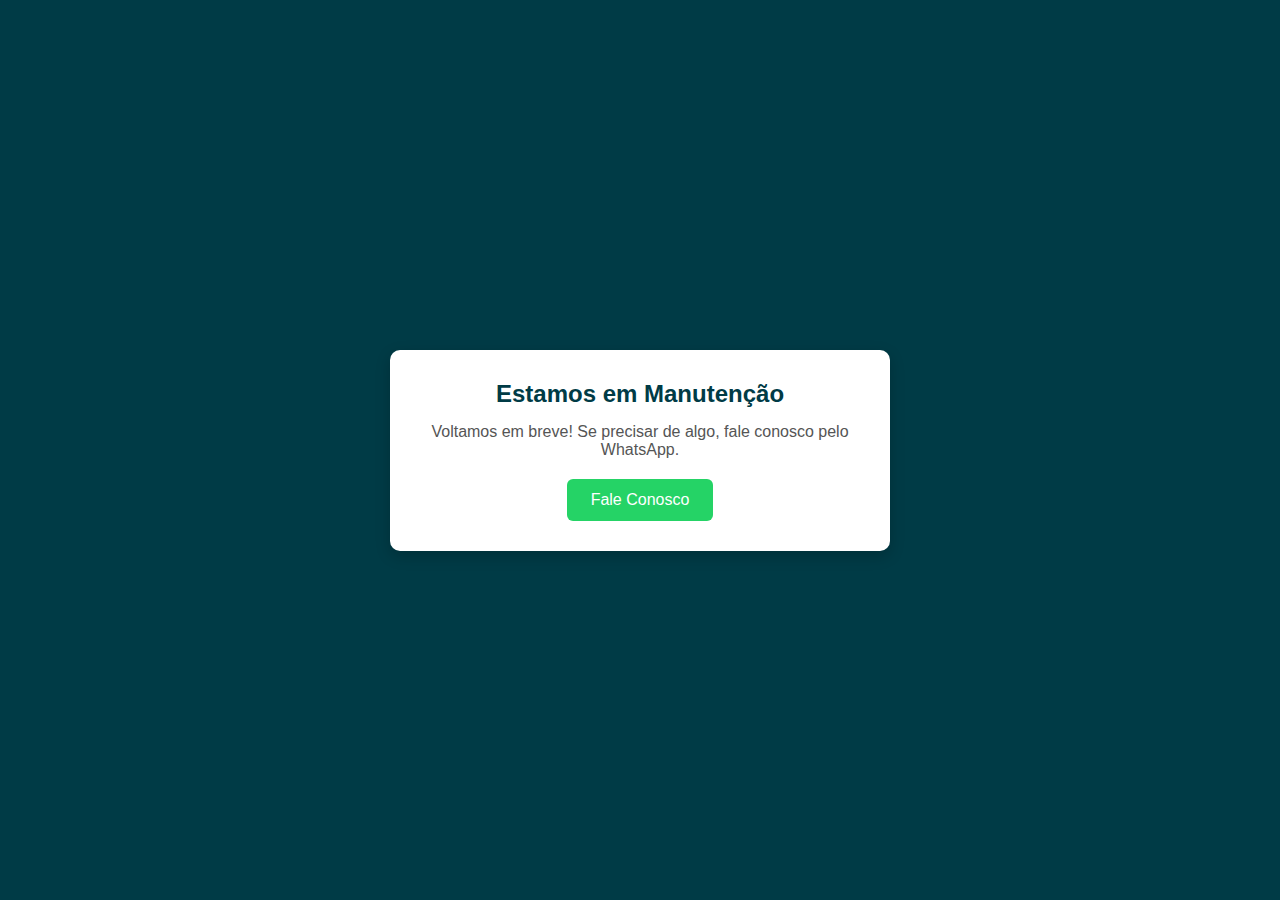
<file: index.html>
<!DOCTYPE html>
<html lang="pt-BR">
<head>
    <meta charset="UTF-8">
    <meta name="viewport" content="width=device-width, initial-scale=1.0">
    <title>Estamos em Manutenção!</title>
    <style>
        * {
            box-sizing: border-box;
            margin: 0;
            padding: 0;
        }

        body {
            display: flex;
            justify-content: center;
            align-items: center;
            min-height: 100vh;
            background-color: #003b46; /* Azul petróleo */
            font-family: 'Segoe UI', Tahoma, Geneva, Verdana, sans-serif;
            padding: 20px;
        }

        .container {
            max-width: 500px;
            width: 100%;
            background: white;
            padding: 30px 20px;
            border-radius: 10px;
            text-align: center;
            box-shadow: 0 5px 15px rgba(0, 0, 0, 0.2);
        }

        h1 {
            font-size: 24px;
            color: #003b46;
            margin-bottom: 15px;
        }

        p {
            font-size: 16px;
            color: #555;
            margin-bottom: 20px;
        }

        .btn-whatsapp {
            display: inline-block;
            background-color: #25d366;
            color: white;
            padding: 12px 24px;
            font-size: 16px;
            text-decoration: none;
            border-radius: 6px;
            transition: background-color 0.3s ease;
        }

        .btn-whatsapp:hover {
            background-color: #1ebe57;
        }
    </style>
</head>
<body>
    <div class="container">
        <h1>Estamos em Manutenção</h1>
        <p>Voltamos em breve! Se precisar de algo, fale conosco pelo WhatsApp.</p>
        <a class="btn-whatsapp" href="https://wa.me/5585985432243" target="_blank">Fale Conosco</a>
    </div>
</body>
</html>
</file>
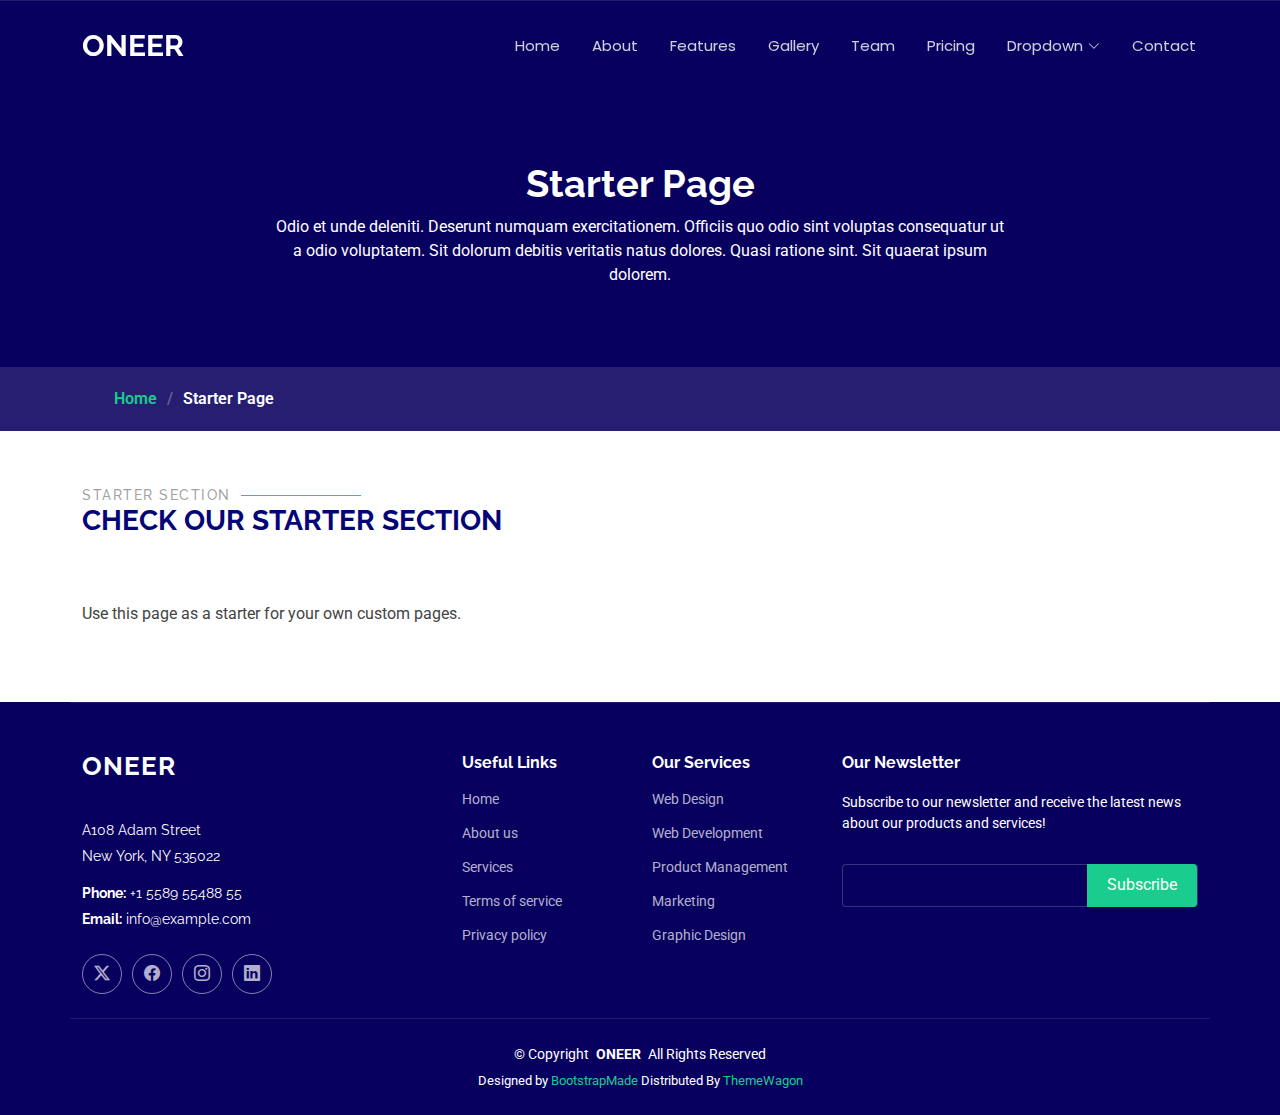
<file: starter-page.html>
<!DOCTYPE html>
<html lang="en">

<head>
  <meta charset="utf-8">
  <meta content="width=device-width, initial-scale=1.0" name="viewport">
  <title>Starter Page - ONEER Bootstrap Template</title>
  <meta name="description" content="">
  <meta name="keywords" content="">

  <!-- Favicons -->
  <link href="assets/img/favicon.png" rel="icon">
  <link href="assets/img/apple-touch-icon.png" rel="apple-touch-icon">

  <!-- Fonts -->
  <link href="https://fonts.googleapis.com" rel="preconnect">
  <link href="https://fonts.gstatic.com" rel="preconnect" crossorigin>
  <link href="https://fonts.googleapis.com/css2?family=Roboto:ital,wght@0,100;0,300;0,400;0,500;0,700;0,900;1,100;1,300;1,400;1,500;1,700;1,900&family=Poppins:ital,wght@0,100;0,200;0,300;0,400;0,500;0,600;0,700;0,800;0,900;1,100;1,200;1,300;1,400;1,500;1,600;1,700;1,800;1,900&family=Raleway:ital,wght@0,100;0,200;0,300;0,400;0,500;0,600;0,700;0,800;0,900;1,100;1,200;1,300;1,400;1,500;1,600;1,700;1,800;1,900&display=swap" rel="stylesheet">

  <!-- Vendor CSS Files -->
  <link href="assets/vendor/bootstrap/css/bootstrap.min.css" rel="stylesheet">
  <link href="assets/vendor/bootstrap-icons/bootstrap-icons.css" rel="stylesheet">
  <link href="assets/vendor/aos/aos.css" rel="stylesheet">
  <link href="assets/vendor/glightbox/css/glightbox.min.css" rel="stylesheet">
  <link href="assets/vendor/swiper/swiper-bundle.min.css" rel="stylesheet">

  <!-- Main CSS File -->
  <link href="assets/css/main.css" rel="stylesheet">

  <!-- =======================================================
  * Template Name: ONEER
  * Template URL: https://bootstrapmade.com/ONEER-free-bootstrap-landing-page-template/
  * Updated: Aug 07 2024 with Bootstrap v5.3.3
  * Author: BootstrapMade.com
  * License: https://bootstrapmade.com/license/
  ======================================================== -->
</head>

<body class="starter-page-page">

  <header id="header" class="header d-flex align-items-center fixed-top">
    <div class="container-fluid container-xl position-relative d-flex align-items-center justify-content-between">

      <a href="index.html" class="logo d-flex align-items-center">
        <!-- Uncomment the line below if you also wish to use an image logo -->
        <!-- <img src="assets/img/logo.png" alt=""> -->
        <h1 class="sitename">ONEER</h1>
      </a>

      <nav id="navmenu" class="navmenu">
        <ul>
          <li><a href="#hero">Home</a></li>
          <li><a href="#about">About</a></li>
          <li><a href="#features">Features</a></li>
          <li><a href="#gallery">Gallery</a></li>
          <li><a href="#team">Team</a></li>
          <li><a href="#pricing">Pricing</a></li>
          <li class="dropdown"><a href="#"><span>Dropdown</span> <i class="bi bi-chevron-down toggle-dropdown"></i></a>
            <ul>
              <li><a href="#">Dropdown 1</a></li>
              <li class="dropdown"><a href="#"><span>Deep Dropdown</span> <i class="bi bi-chevron-down toggle-dropdown"></i></a>
                <ul>
                  <li><a href="#">Deep Dropdown 1</a></li>
                  <li><a href="#">Deep Dropdown 2</a></li>
                  <li><a href="#">Deep Dropdown 3</a></li>
                  <li><a href="#">Deep Dropdown 4</a></li>
                  <li><a href="#">Deep Dropdown 5</a></li>
                </ul>
              </li>
              <li><a href="#">Dropdown 2</a></li>
              <li><a href="#">Dropdown 3</a></li>
              <li><a href="#">Dropdown 4</a></li>
            </ul>
          </li>
          <li><a href="#contact">Contact</a></li>
        </ul>
        <i class="mobile-nav-toggle d-xl-none bi bi-list"></i>
      </nav>

    </div>
  </header>

  <main class="main">

    <!-- Page Title -->
    <div class="page-title dark-background" data-aos="fade">
      <div class="heading">
        <div class="container">
          <div class="row d-flex justify-content-center text-center">
            <div class="col-lg-8">
              <h1>Starter Page</h1>
              <p class="mb-0">Odio et unde deleniti. Deserunt numquam exercitationem. Officiis quo odio sint voluptas consequatur ut a odio voluptatem. Sit dolorum debitis veritatis natus dolores. Quasi ratione sint. Sit quaerat ipsum dolorem.</p>
            </div>
          </div>
        </div>
      </div>
      <nav class="breadcrumbs">
        <div class="container">
          <ol>
            <li><a href="index.html">Home</a></li>
            <li class="current">Starter Page</li>
          </ol>
        </div>
      </nav>
    </div><!-- End Page Title -->

    <!-- Starter Section Section -->
    <section id="starter-section" class="starter-section section">

      <!-- Section Title -->
      <div class="container section-title" data-aos="fade-up">
        <h2>Starter Section</h2>
        <div><span>Check Our</span> <span class="description-title">Starter Section</span></div>
      </div><!-- End Section Title -->

      <div class="container" data-aos="fade-up">
        <p>Use this page as a starter for your own custom pages.</p>
      </div>

    </section><!-- /Starter Section Section -->

  </main>

  <footer id="footer" class="footer dark-background">

    <div class="container footer-top">
      <div class="row gy-4">
        <div class="col-lg-4 col-md-6 footer-about">
          <a href="index.html" class="logo d-flex align-items-center">
            <span class="sitename">ONEER</span>
          </a>
          <div class="footer-contact pt-3">
            <p>A108 Adam Street</p>
            <p>New York, NY 535022</p>
            <p class="mt-3"><strong>Phone:</strong> <span>+1 5589 55488 55</span></p>
            <p><strong>Email:</strong> <span>info@example.com</span></p>
          </div>
          <div class="social-links d-flex mt-4">
            <a href=""><i class="bi bi-twitter-x"></i></a>
            <a href=""><i class="bi bi-facebook"></i></a>
            <a href=""><i class="bi bi-instagram"></i></a>
            <a href=""><i class="bi bi-linkedin"></i></a>
          </div>
        </div>

        <div class="col-lg-2 col-md-3 footer-links">
          <h4>Useful Links</h4>
          <ul>
            <li><a href="#">Home</a></li>
            <li><a href="#">About us</a></li>
            <li><a href="#">Services</a></li>
            <li><a href="#">Terms of service</a></li>
            <li><a href="#">Privacy policy</a></li>
          </ul>
        </div>

        <div class="col-lg-2 col-md-3 footer-links">
          <h4>Our Services</h4>
          <ul>
            <li><a href="#">Web Design</a></li>
            <li><a href="#">Web Development</a></li>
            <li><a href="#">Product Management</a></li>
            <li><a href="#">Marketing</a></li>
            <li><a href="#">Graphic Design</a></li>
          </ul>
        </div>

        <div class="col-lg-4 col-md-12 footer-newsletter">
          <h4>Our Newsletter</h4>
          <p>Subscribe to our newsletter and receive the latest news about our products and services!</p>
          <form action="forms/newsletter.php" method="post" class="php-email-form">
            <div class="newsletter-form"><input type="email" name="email"><input type="submit" value="Subscribe"></div>
            <div class="loading">Loading</div>
            <div class="error-message"></div>
            <div class="sent-message">Your subscription request has been sent. Thank you!</div>
          </form>
        </div>

      </div>
    </div>

    <div class="container copyright text-center mt-4">
      <p>© <span>Copyright</span> <strong class="px-1 sitename">ONEER</strong> <span>All Rights Reserved</span></p>
      <div class="credits">
        <!-- All the links in the footer should remain intact. -->
        <!-- You can delete the links only if you've purchased the pro version. -->
        <!-- Licensing information: https://bootstrapmade.com/license/ -->
        <!-- Purchase the pro version with working PHP/AJAX contact form: [buy-url] -->
        Designed by <a href="https://bootstrapmade.com/">BootstrapMade</a> Distributed By <a href="https://themewagon.com">ThemeWagon</a>
      </div>
    </div>

  </footer>

  <!-- Scroll Top -->
  <a href="#" id="scroll-top" class="scroll-top d-flex align-items-center justify-content-center"><i class="bi bi-arrow-up-short"></i></a>

  <!-- Preloader -->
  <div id="preloader"></div>

  <!-- Vendor JS Files -->
  <script src="assets/vendor/bootstrap/js/bootstrap.bundle.min.js"></script>
  <script src="assets/vendor/php-email-form/validate.js"></script>
  <script src="assets/vendor/aos/aos.js"></script>
  <script src="assets/vendor/glightbox/js/glightbox.min.js"></script>
  <script src="assets/vendor/purecounter/purecounter_vanilla.js"></script>
  <script src="assets/vendor/swiper/swiper-bundle.min.js"></script>

  <!-- Main JS File -->
  <script src="assets/js/main.js"></script>

</body>

</html>
</file>
<file: assets/css/main.css>
/**
* Template Name: ONEER
* Template URL: https://bootstrapmade.com/ONEER-free-bootstrap-landing-page-template/
* Updated: Aug 07 2024 with Bootstrap v5.3.3
* Author: BootstrapMade.com
* License: https://bootstrapmade.com/license/
*/

/*--------------------------------------------------------------
# Font & Color Variables
# Help: https://bootstrapmade.com/color-system/
--------------------------------------------------------------*/
/* Fonts */
:root {
  --default-font: "Roboto",  system-ui, -apple-system, "Segoe UI", Roboto, "Helvetica Neue", Arial, "Noto Sans", "Liberation Sans", sans-serif, "Apple Color Emoji", "Segoe UI Emoji", "Segoe UI Symbol", "Noto Color Emoji";
  --heading-font: "Raleway",  sans-serif;
  --nav-font: "Poppins",  sans-serif;
}

/* Global Colors - The following color variables are used throughout the website. Updating them here will change the color scheme of the entire website */
:root { 
  --background-color: #ffffff; /* Background color for the entire website, including individual sections */
  --default-color: #444444; /* Default color used for the majority of the text content across the entire website */
  --heading-color: #040677; /* Color for headings, subheadings and title throughout the website */
  --accent-color: #1acc8d; /* Accent color that represents your brand on the website. It's used for buttons, links, and other elements that need to stand out */
  --surface-color: #ffffff; /* The surface color is used as a background of boxed elements within sections, such as cards, icon boxes, or other elements that require a visual separation from the global background. */
  --contrast-color: #ffffff; /* Contrast color for text, ensuring readability against backgrounds of accent, heading, or default colors. */
}

/* Nav Menu Colors - The following color variables are used specifically for the navigation menu. They are separate from the global colors to allow for more customization options */
:root {
  --nav-color: #ffffff;  /* The default color of the main navmenu links */
  --nav-hover-color: #1acc8d; /* Applied to main navmenu links when they are hovered over or active */
  --nav-mobile-background-color: #ffffff; /* Used as the background color for mobile navigation menu */
  --nav-dropdown-background-color: #ffffff; /* Used as the background color for dropdown items that appear when hovering over primary navigation items */
  --nav-dropdown-color: #444444; /* Used for navigation links of the dropdown items in the navigation menu. */
  --nav-dropdown-hover-color: #1acc8d; /* Similar to --nav-hover-color, this color is applied to dropdown navigation links when they are hovered over. */
}

/* Color Presets - These classes override global colors when applied to any section or element, providing reuse of the sam color scheme. */

.light-background {
  --background-color: #f4f5fe;
  --surface-color: #ffffff;
}

.dark-background {
  --background-color: #08005e;
  --default-color: #ffffff;
  --heading-color: #ffffff;
  --surface-color: #0c0091;
  --contrast-color: #ffffff;
}

/* Smooth scroll */
:root {
  scroll-behavior: smooth;
}

/*--------------------------------------------------------------
# General Styling & Shared Classes
--------------------------------------------------------------*/
body {
  color: var(--default-color);
  background-color: var(--background-color);
  font-family: var(--default-font);
}

a {
  color: var(--accent-color);
  text-decoration: none;
  transition: 0.3s;
}

a:hover {
  color: color-mix(in srgb, var(--accent-color), transparent 25%);
  text-decoration: none;
}

h1,
h2,
h3,
h4,
h5,
h6 {
  color: var(--heading-color);
  font-family: var(--heading-font);
}

/* PHP Email Form Messages
------------------------------*/
.php-email-form .error-message {
  display: none;
  background: #df1529;
  color: #ffffff;
  text-align: left;
  padding: 15px;
  margin-bottom: 24px;
  font-weight: 600;
}

.php-email-form .sent-message {
  display: none;
  color: #ffffff;
  background: #059652;
  text-align: center;
  padding: 15px;
  margin-bottom: 24px;
  font-weight: 600;
}

.php-email-form .loading {
  display: none;
  background: var(--surface-color);
  text-align: center;
  padding: 15px;
  margin-bottom: 24px;
}

.php-email-form .loading:before {
  content: "";
  display: inline-block;
  border-radius: 50%;
  width: 24px;
  height: 24px;
  margin: 0 10px -6px 0;
  border: 3px solid var(--accent-color);
  border-top-color: var(--surface-color);
  animation: php-email-form-loading 1s linear infinite;
}

@keyframes php-email-form-loading {
  0% {
    transform: rotate(0deg);
  }

  100% {
    transform: rotate(360deg);
  }
}

/*--------------------------------------------------------------
# Global Header
--------------------------------------------------------------*/
.header {
  --background-color: rgba(255, 255, 255, 0);
  --default-color: #ffffff;
  --heading-color: #ffffff;
  color: var(--default-color);
  background-color: var(--background-color);
  padding: 20px 0;
  transition: all 0.5s;
  z-index: 997;
}

.header .logo {
  line-height: 1;
}

.header .logo img {
  max-height: 32px;
  margin-right: 8px;
}

.header .logo h1 {
  font-size: 30px;
  margin: 0;
  font-weight: 700;
  color: var(--heading-color);
}

.scrolled .header {
  box-shadow: 0px 0 18px rgba(0, 0, 0, 0.1);
}

/* Global Header on Scroll
------------------------------*/
.scrolled .header {
  --background-color: #10058c;
}

/*--------------------------------------------------------------
# Navigation Menu
--------------------------------------------------------------*/
/* Desktop Navigation */
@media (min-width: 1200px) {
  .navmenu {
    padding: 0;
  }

  .navmenu ul {
    margin: 0;
    padding: 0;
    display: flex;
    list-style: none;
    align-items: center;
  }

  .navmenu li {
    position: relative;
  }

  .navmenu>ul>li {
    white-space: nowrap;
    padding: 15px 14px;
  }

  .navmenu>ul>li:last-child {
    padding-right: 0;
  }

  .navmenu a,
  .navmenu a:focus {
    color: color-mix(in srgb, var(--nav-color), transparent 20%);
    font-size: 15px;
    padding: 0 2px;
    font-family: var(--nav-font);
    font-weight: 400;
    display: flex;
    align-items: center;
    justify-content: space-between;
    white-space: nowrap;
    transition: 0.3s;
    position: relative;
  }

  .navmenu a i,
  .navmenu a:focus i {
    font-size: 12px;
    line-height: 0;
    margin-left: 5px;
    transition: 0.3s;
  }

  .navmenu>ul>li>a:before {
    content: "";
    position: absolute;
    height: 2px;
    bottom: -6px;
    left: 0;
    background-color: var(--nav-hover-color);
    visibility: hidden;
    width: 0px;
    transition: all 0.3s ease-in-out 0s;
  }

  .navmenu a:hover:before,
  .navmenu li:hover>a:before,
  .navmenu .active:before {
    visibility: visible;
    width: 25px;
  }

  .navmenu li:hover>a,
  .navmenu .active,
  .navmenu .active:focus {
    color: var(--nav-color);
  }

  .navmenu .dropdown ul {
    margin: 0;
    padding: 10px 0;
    background: var(--nav-dropdown-background-color);
    display: block;
    position: absolute;
    visibility: hidden;
    left: 14px;
    top: 130%;
    opacity: 0;
    transition: 0.3s;
    border-radius: 4px;
    z-index: 99;
    box-shadow: 0px 0px 30px rgba(0, 0, 0, 0.1);
  }

  .navmenu .dropdown ul li {
    min-width: 200px;
  }

  .navmenu .dropdown ul a {
    padding: 10px 20px;
    font-size: 15px;
    text-transform: none;
    color: var(--nav-dropdown-color);
  }

  .navmenu .dropdown ul a i {
    font-size: 12px;
  }

  .navmenu .dropdown ul a:hover,
  .navmenu .dropdown ul .active:hover,
  .navmenu .dropdown ul li:hover>a {
    color: var(--nav-dropdown-hover-color);
  }

  .navmenu .dropdown:hover>ul {
    opacity: 1;
    top: 100%;
    visibility: visible;
  }

  .navmenu .dropdown .dropdown ul {
    top: 0;
    left: -90%;
    visibility: hidden;
  }

  .navmenu .dropdown .dropdown:hover>ul {
    opacity: 1;
    top: 0;
    left: -100%;
    visibility: visible;
  }
}

/* Mobile Navigation */
@media (max-width: 1199px) {
  .mobile-nav-toggle {
    color: var(--nav-color);
    font-size: 28px;
    line-height: 0;
    margin-right: 10px;
    cursor: pointer;
    transition: color 0.3s;
  }

  .navmenu {
    padding: 0;
    z-index: 9997;
  }

  .navmenu ul {
    display: none;
    list-style: none;
    position: absolute;
    inset: 60px 20px 20px 20px;
    padding: 10px 0;
    margin: 0;
    border-radius: 6px;
    background-color: var(--nav-mobile-background-color);
    border: 1px solid color-mix(in srgb, var(--default-color), transparent 90%);
    box-shadow: none;
    overflow-y: auto;
    transition: 0.3s;
    z-index: 9998;
  }

  .navmenu a,
  .navmenu a:focus {
    color: var(--nav-dropdown-color);
    padding: 10px 20px;
    font-family: var(--nav-font);
    font-size: 17px;
    font-weight: 500;
    display: flex;
    align-items: center;
    justify-content: space-between;
    white-space: nowrap;
    transition: 0.3s;
  }

  .navmenu a i,
  .navmenu a:focus i {
    font-size: 12px;
    line-height: 0;
    margin-left: 5px;
    width: 30px;
    height: 30px;
    display: flex;
    align-items: center;
    justify-content: center;
    border-radius: 50%;
    transition: 0.3s;
    background-color: color-mix(in srgb, var(--accent-color), transparent 90%);
  }

  .navmenu a i:hover,
  .navmenu a:focus i:hover {
    background-color: var(--accent-color);
    color: var(--contrast-color);
  }

  .navmenu a:hover,
  .navmenu .active,
  .navmenu .active:focus {
    color: var(--nav-dropdown-hover-color);
  }

  .navmenu .active i,
  .navmenu .active:focus i {
    background-color: var(--accent-color);
    color: var(--contrast-color);
    transform: rotate(180deg);
  }

  .navmenu .dropdown ul {
    position: static;
    display: none;
    z-index: 99;
    padding: 10px 0;
    margin: 10px 20px;
    background-color: var(--nav-dropdown-background-color);
    transition: all 0.5s ease-in-out;
  }

  .navmenu .dropdown ul ul {
    background-color: rgba(33, 37, 41, 0.1);
  }

  .navmenu .dropdown>.dropdown-active {
    display: block;
    background-color: rgba(33, 37, 41, 0.03);
  }

  .mobile-nav-active {
    overflow: hidden;
  }

  .mobile-nav-active .mobile-nav-toggle {
    color: #fff;
    position: absolute;
    font-size: 32px;
    top: 15px;
    right: 15px;
    margin-right: 0;
    z-index: 9999;
  }

  .mobile-nav-active .navmenu {
    position: fixed;
    overflow: hidden;
    inset: 0;
    background: rgba(33, 37, 41, 0.8);
    transition: 0.3s;
  }

  .mobile-nav-active .navmenu>ul {
    display: block;
  }
}

/*--------------------------------------------------------------
# Global Footer
--------------------------------------------------------------*/
.footer {
  color: var(--default-color);
  background-color: var(--background-color);
  font-size: 14px;
  position: relative;
}

.footer .footer-top {
  padding-top: 50px;
  border-top: 1px solid color-mix(in srgb, var(--default-color), transparent 90%);
}

.footer .footer-about .logo {
  line-height: 1;
  margin-bottom: 25px;
}

.footer .footer-about .logo img {
  max-height: 40px;
  margin-right: 6px;
}

.footer .footer-about .logo span {
  font-size: 26px;
  font-weight: 700;
  letter-spacing: 1px;
  font-family: var(--heading-font);
  color: var(--heading-color);
}

.footer .footer-about p {
  font-size: 14px;
  font-family: var(--heading-font);
}

.footer .social-links a {
  display: flex;
  align-items: center;
  justify-content: center;
  width: 40px;
  height: 40px;
  border-radius: 50%;
  border: 1px solid color-mix(in srgb, var(--default-color), transparent 50%);
  font-size: 16px;
  color: color-mix(in srgb, var(--default-color), transparent 30%);
  margin-right: 10px;
  transition: 0.3s;
}

.footer .social-links a:hover {
  color: var(--accent-color);
  border-color: var(--accent-color);
}

.footer h4 {
  font-size: 16px;
  font-weight: bold;
  position: relative;
  padding-bottom: 12px;
}

.footer .footer-links {
  margin-bottom: 30px;
}

.footer .footer-links ul {
  list-style: none;
  padding: 0;
  margin: 0;
}

.footer .footer-links ul i {
  padding-right: 2px;
  font-size: 12px;
  line-height: 0;
}

.footer .footer-links ul li {
  padding: 10px 0;
  display: flex;
  align-items: center;
}

.footer .footer-links ul li:first-child {
  padding-top: 0;
}

.footer .footer-links ul a {
  color: color-mix(in srgb, var(--default-color), transparent 30%);
  display: inline-block;
  line-height: 1;
}

.footer .footer-links ul a:hover {
  color: var(--accent-color);
}

.footer .footer-contact p {
  margin-bottom: 5px;
}

.footer .footer-newsletter .newsletter-form {
  margin-top: 30px;
  margin-bottom: 15px;
  padding: 6px 8px;
  position: relative;
  border-radius: 4px;
  border: 1px solid color-mix(in srgb, var(--default-color), transparent 80%);
  display: flex;
  background-color: var(--background-color);
  transition: 0.3s;
}

.footer .footer-newsletter .newsletter-form:focus-within {
  border-color: var(--accent-color);
}

.footer .footer-newsletter .newsletter-form input[type=email] {
  border: 0;
  padding: 4px;
  width: 100%;
  background-color: var(--background-color);
  color: var(--default-color);
}

.footer .footer-newsletter .newsletter-form input[type=email]:focus-visible {
  outline: none;
}

.footer .footer-newsletter .newsletter-form input[type=submit] {
  border: 0;
  font-size: 16px;
  padding: 0 20px;
  margin: -7px -8px -7px 0;
  background: var(--accent-color);
  color: var(--contrast-color);
  transition: 0.3s;
  border-radius: 0 4px 4px 0;
}

.footer .footer-newsletter .newsletter-form input[type=submit]:hover {
  background: color-mix(in srgb, var(--accent-color), transparent 20%);
}

.footer .copyright {
  padding: 25px 0;
  border-top: 1px solid color-mix(in srgb, var(--default-color), transparent 90%);
}

.footer .copyright p {
  margin-bottom: 0;
}

.footer .credits {
  margin-top: 6px;
  font-size: 13px;
}

/*--------------------------------------------------------------
# Preloader
--------------------------------------------------------------*/
#preloader {
  position: fixed;
  inset: 0;
  z-index: 999999;
  overflow: hidden;
  background: var(--background-color);
  transition: all 0.6s ease-out;
}

#preloader:before {
  content: "";
  position: fixed;
  top: calc(50% - 30px);
  left: calc(50% - 30px);
  border: 6px solid #ffffff;
  border-color: var(--accent-color) transparent var(--accent-color) transparent;
  border-radius: 50%;
  width: 60px;
  height: 60px;
  animation: animate-preloader 1.5s linear infinite;
}

@keyframes animate-preloader {
  0% {
    transform: rotate(0deg);
  }

  100% {
    transform: rotate(360deg);
  }
}

/*--------------------------------------------------------------
# Scroll Top Button
--------------------------------------------------------------*/
.scroll-top {
  position: fixed;
  visibility: hidden;
  opacity: 0;
  right: 15px;
  bottom: 15px;
  z-index: 99999;
  background-color: var(--accent-color);
  width: 40px;
  height: 40px;
  border-radius: 4px;
  transition: all 0.4s;
}

.scroll-top i {
  font-size: 24px;
  color: var(--contrast-color);
  line-height: 0;
}

.scroll-top:hover {
  background-color: color-mix(in srgb, var(--accent-color), transparent 20%);
  color: var(--contrast-color);
}

.scroll-top.active {
  visibility: visible;
  opacity: 1;
}

/*--------------------------------------------------------------
# Disable aos animation delay on mobile devices
--------------------------------------------------------------*/
@media screen and (max-width: 768px) {
  [data-aos-delay] {
    transition-delay: 0 !important;
  }
}

/*--------------------------------------------------------------
# Global Page Titles & Breadcrumbs
--------------------------------------------------------------*/
.page-title {
  color: var(--default-color);
  background-color: var(--background-color);
  position: relative;
}

.page-title .heading {
  padding: 160px 0 80px 0;
  border-top: 1px solid color-mix(in srgb, var(--default-color), transparent 90%);
}

.page-title .heading h1 {
  font-size: 38px;
  font-weight: 700;
}

.page-title nav {
  background-color: color-mix(in srgb, var(--default-color), transparent 88%);
  padding: 20px 0;
}

.page-title nav ol {
  display: flex;
  flex-wrap: wrap;
  list-style: none;
  margin: 0;
  font-size: 16px;
  font-weight: 600;
}

.page-title nav ol li+li {
  padding-left: 10px;
}

.page-title nav ol li+li::before {
  content: "/";
  display: inline-block;
  padding-right: 10px;
  color: color-mix(in srgb, var(--default-color), transparent 70%);
}

/*--------------------------------------------------------------
# Global Sections
--------------------------------------------------------------*/
section,
.section {
  color: var(--default-color);
  background-color: var(--background-color);
  padding: 60px 0;
  scroll-margin-top: 100px;
  overflow: clip;
}

@media (max-width: 1199px) {

  section,
  .section {
    scroll-margin-top: 66px;
  }
}

/*--------------------------------------------------------------
# Global Section Titles
--------------------------------------------------------------*/
.section-title {
  padding-bottom: 60px;
  position: relative;
}

.section-title h2 {
  font-size: 14px;
  font-weight: 500;
  padding: 0;
  line-height: 1px;
  margin: 0;
  letter-spacing: 1.5px;
  text-transform: uppercase;
  color: color-mix(in srgb, var(--default-color), transparent 50%);
  position: relative;
}

.section-title h2::after {
  content: "";
  width: 120px;
  height: 1px;
  display: inline-block;
  background: var(--accent-color);
  margin: 4px 10px;
}

.section-title div {
  color: var(--heading-color);
  margin: 0;
  margin: 0;
  font-size: 28px;
  font-weight: 700;
  text-transform: uppercase;
  font-family: var(--heading-font);
}

/*--------------------------------------------------------------
# Hero Section
--------------------------------------------------------------*/
.hero {
  width: 100%;
  min-height: 70vh;
  position: relative;
  padding: 120px 0 120px 0;
  display: flex;
  align-items: center;
}

.hero .hero-bg {
  position: absolute;
  inset: 0;
  display: block;
  width: 100%;
  height: 100%;
  object-fit: cover;
  z-index: 1;
}

.hero:before {
  content: "";
  background: color-mix(in srgb, var(--background-color), transparent 10%);
  position: absolute;
  inset: 0;
  z-index: 2;
}

.hero .container {
  position: relative;
  z-index: 3;
}

.hero h1 {
  margin: 0 0 20px 0;
  font-size: 48px;
  font-weight: 700;
  line-height: 56px;
  color: color-mix(in srgb, var(--heading-color), transparent 30%);
}

.hero h1 span {
  color: var(--heading-color);
  border-bottom: 4px solid var(--accent-color);
}

.hero p {
  color: color-mix(in srgb, var(--default-color), transparent 30%);
  margin: 5px 0 30px 0;
  font-size: 22px;
  font-weight: 400;
}

.hero .btn-get-started {
  color: var(--contrast-color);
  background: var(--accent-color);
  font-family: var(--heading-font);
  font-weight: 400;
  font-size: 15px;
  letter-spacing: 1px;
  display: inline-block;
  padding: 10px 28px 12px 28px;
  border-radius: 50px;
  transition: 0.5s;
  box-shadow: 0 8px 28px rgba(0, 0, 0, 0.1);
}

.hero .btn-get-started:hover {
  color: var(--contrast-color);
  background: color-mix(in srgb, var(--accent-color), transparent 15%);
  box-shadow: 0 8px 28px rgba(0, 0, 0, 0.1);
}

.hero .btn-watch-video {
  font-size: 16px;
  transition: 0.5s;
  margin-left: 25px;
  color: var(--default-color);
  font-weight: 600;
}

.hero .btn-watch-video i {
  color: var(--accent-color);
  font-size: 32px;
  transition: 0.3s;
  line-height: 0;
  margin-right: 8px;
}

.hero .btn-watch-video:hover {
  color: var(--accent-color);
}

.hero .btn-watch-video:hover i {
  color: color-mix(in srgb, var(--accent-color), transparent 15%);
}

.hero .animated {
  animation: up-down 2s ease-in-out infinite alternate-reverse both;
}

@media (max-width: 640px) {
  .hero h1 {
    font-size: 28px;
    line-height: 36px;
  }

  .hero p {
    font-size: 18px;
    line-height: 24px;
    margin-bottom: 30px;
  }

  .hero .btn-get-started,
  .hero .btn-watch-video {
    font-size: 13px;
  }
}

.hero .hero-waves {
  display: block;
  width: 100%;
  height: 60px;
  position: absolute;
  left: 0;
  bottom: 0;
  right: 0;
  z-index: 3;
}

.hero .wave1 use {
  animation: move-forever1 10s linear infinite;
  animation-delay: -2s;
  fill: var(--default-color);
  opacity: 0.6;
}

.hero .wave2 use {
  animation: move-forever2 8s linear infinite;
  animation-delay: -2s;
  fill: var(--default-color);
  opacity: 0.4;
}

.hero .wave3 use {
  animation: move-forever3 6s linear infinite;
  animation-delay: -2s;
  fill: var(--default-color);
}

@keyframes move-forever1 {
  0% {
    transform: translate(85px, 0%);
  }

  100% {
    transform: translate(-90px, 0%);
  }
}

@keyframes move-forever2 {
  0% {
    transform: translate(-90px, 0%);
  }

  100% {
    transform: translate(85px, 0%);
  }
}

@keyframes move-forever3 {
  0% {
    transform: translate(-90px, 0%);
  }

  100% {
    transform: translate(85px, 0%);
  }
}

@keyframes up-down {
  0% {
    transform: translateY(10px);
  }

  100% {
    transform: translateY(-10px);
  }
}

/*--------------------------------------------------------------
# About Section
--------------------------------------------------------------*/
.about {
  padding-top: 100px;
}

.about .content h3 {
  font-size: 16px;
  font-weight: 500;
  line-height: 19px;
  padding: 10px 20px;
  background: color-mix(in srgb, var(--accent-color), transparent 95%);
  color: var(--accent-color);
  border-radius: 7px;
  display: inline-block;
}

.about .content h2 {
  font-weight: 700;
}

.about .content p:last-child {
  margin-bottom: 0;
}

.about .content .read-more {
  background: var(--accent-color);
  color: var(--contrast-color);
  font-family: var(--heading-font);
  font-weight: 500;
  font-size: 16px;
  letter-spacing: 1px;
  padding: 12px 24px;
  border-radius: 5px;
  transition: 0.3s;
  display: inline-flex;
  align-items: center;
  justify-content: center;
}

.about .content .read-more i {
  font-size: 18px;
  margin-left: 5px;
  line-height: 0;
  transition: 0.3s;
}

.about .content .read-more:hover {
  background: color-mix(in srgb, var(--accent-color), transparent 20%);
  padding-right: 19px;
}

.about .content .read-more:hover i {
  margin-left: 10px;
}

.about .icon-box {
  background-color: var(--surface-color);
  padding: 50px 40px;
  box-shadow: 0px 10px 50px rgba(0, 0, 0, 0.1);
  border-radius: 10px;
  transition: all 0.3s ease-out 0s;
}

.about .icon-box i {
  width: 80px;
  height: 80px;
  border-radius: 50%;
  display: inline-flex;
  align-items: center;
  justify-content: center;
  margin-bottom: 24px;
  font-size: 32px;
  line-height: 0;
  transition: all 0.4s ease-out 0s;
  background-color: color-mix(in srgb, var(--accent-color), transparent 95%);
  color: var(--accent-color);
}

.about .icon-box h3 {
  margin-bottom: 10px;
  font-size: 24px;
  font-weight: 700;
}

.about .icon-box p {
  margin-bottom: 0;
}

.about .icon-box:hover i {
  background-color: var(--accent-color);
  color: var(--contrast-color);
}

.about .icon-boxes .col-md-6:nth-child(2) .icon-box,
.about .icon-boxes .col-md-6:nth-child(4) .icon-box {
  margin-top: -40px;
}

@media (max-width: 768px) {

  .about .icon-boxes .col-md-6:nth-child(2) .icon-box,
  .about .icon-boxes .col-md-6:nth-child(4) .icon-box {
    margin-top: 0;
  }
}

/*--------------------------------------------------------------
# Features Section
--------------------------------------------------------------*/
.features .features-item {
  background-color: var(--surface-color);
  display: flex;
  align-items: center;
  padding: 20px;
  transition: 0.3s;
  border: 1px solid color-mix(in srgb, var(--default-color), transparent 90%);
  position: relative;
}

.features .features-item i {
  font-size: 32px;
  padding-right: 10px;
  line-height: 0;
}

.features .features-item h3 {
  font-weight: 700;
  margin: 0;
  padding: 0;
  line-height: 1;
  font-size: 16px;
}

.features .features-item h3 a {
  color: var(--heading-color);
  transition: 0.3s;
}

.features .features-item:hover {
  border-color: var(--accent-color);
}

.features .features-item:hover h3 a {
  color: var(--accent-color);
}

/*--------------------------------------------------------------
# Stats Section
--------------------------------------------------------------*/
.stats i {
  background-color: var(--surface-color);
  color: var(--accent-color);
  box-shadow: 0px 2px 25px rgba(0, 0, 0, 0.1);
  width: 54px;
  height: 54px;
  font-size: 24px;
  border-radius: 50px;
  border: 2px solid var(--background-color);
  display: inline-flex;
  align-items: center;
  justify-content: center;
  position: relative;
  z-index: 1;
}

.stats .stats-item {
  background-color: var(--surface-color);
  margin-top: -27px;
  padding: 30px 30px 25px 30px;
  width: 100%;
  position: relative;
  text-align: center;
  box-shadow: 0px 2px 35px rgba(0, 0, 0, 0.1);
  border-radius: 4px;
  z-index: 0;
}

.stats .stats-item span {
  font-size: 36px;
  display: block;
  font-weight: 700;
  color: color-mix(in srgb, var(--default-color), transparent 20%);
}

.stats .stats-item p {
  padding: 0;
  margin: 0;
  font-family: var(--heading-font);
  font-size: 16px;
}

/*--------------------------------------------------------------
# Details Section
--------------------------------------------------------------*/
.details .features-item {
  color: color-mix(in srgb, var(--default-color), transparent 20%);
}

.details .features-item+.features-item {
  margin-top: 100px;
}

@media (max-width: 640px) {
  .details .features-item+.features-item {
    margin-top: 40px;
  }
}

.details .features-item h3 {
  font-weight: 700;
  font-size: 26px;
}

.details .features-item ul {
  list-style: none;
  padding: 0;
}

.details .features-item ul li {
  padding-bottom: 10px;
  display: flex;
  align-items: center;
}

.details .features-item ul li:last-child {
  padding-bottom: 0;
}

.details .features-item ul i {
  font-size: 20px;
  padding-right: 4px;
  color: var(--accent-color);
}

.details .features-item p:last-child {
  margin-bottom: 0;
}

/*--------------------------------------------------------------
# Gallery Section
--------------------------------------------------------------*/
.gallery .gallery-item {
  overflow: hidden;
  border-right: 3px solid var(--background-color);
  border-bottom: 3px solid var(--background-color);
}

.gallery .gallery-item img {
  transition: all ease-in-out 0.4s;
}

.gallery .gallery-item:hover img {
  transform: scale(1.1);
}

/*--------------------------------------------------------------
# Testimonials Section
--------------------------------------------------------------*/
.testimonials {
  padding: 80px 0;
  position: relative;
}

.testimonials:before {
  content: "";
  background: color-mix(in srgb, var(--background-color), transparent 30%);
  position: absolute;
  inset: 0;
  z-index: 2;
}

.testimonials .testimonials-bg {
  position: absolute;
  inset: 0;
  display: block;
  width: 100%;
  height: 100%;
  object-fit: cover;
  z-index: 1;
}

.testimonials .container {
  position: relative;
  z-index: 3;
}

.testimonials .testimonials-carousel,
.testimonials .testimonials-slider {
  overflow: hidden;
}

.testimonials .testimonial-item {
  text-align: center;
}

.testimonials .testimonial-item .testimonial-img {
  width: 100px;
  border-radius: 50%;
  border: 6px solid color-mix(in srgb, var(--default-color), transparent 85%);
  margin: 0 auto;
}

.testimonials .testimonial-item h3 {
  font-size: 20px;
  font-weight: bold;
  margin: 10px 0 5px 0;
}

.testimonials .testimonial-item h4 {
  font-size: 14px;
  margin: 0 0 15px 0;
  color: color-mix(in srgb, var(--default-color), transparent 40%);
}

.testimonials .testimonial-item .stars {
  margin-bottom: 15px;
}

.testimonials .testimonial-item .stars i {
  color: #ffc107;
  margin: 0 1px;
}

.testimonials .testimonial-item .quote-icon-left,
.testimonials .testimonial-item .quote-icon-right {
  color: color-mix(in srgb, var(--default-color), transparent 40%);
  font-size: 26px;
  line-height: 0;
}

.testimonials .testimonial-item .quote-icon-left {
  display: inline-block;
  left: -5px;
  position: relative;
}

.testimonials .testimonial-item .quote-icon-right {
  display: inline-block;
  right: -5px;
  position: relative;
  top: 10px;
  transform: scale(-1, -1);
}

.testimonials .testimonial-item p {
  font-style: italic;
  margin: 0 auto 15px auto;
}

.testimonials .swiper-wrapper {
  height: auto;
}

.testimonials .swiper-pagination {
  margin-top: 20px;
  position: relative;
}

.testimonials .swiper-pagination .swiper-pagination-bullet {
  width: 12px;
  height: 12px;
  background-color: color-mix(in srgb, var(--default-color), transparent 50%);
  opacity: 0.5;
}

.testimonials .swiper-pagination .swiper-pagination-bullet-active {
  background-color: var(--default-color);
  opacity: 1;
}

@media (min-width: 992px) {
  .testimonials .testimonial-item p {
    width: 80%;
  }
}

/*--------------------------------------------------------------
# Team Section
--------------------------------------------------------------*/
.team .member {
  position: relative;
}

.team .member .pic {
  overflow: hidden;
  margin-bottom: 50px;
}

.team .member .member-info {
  background-color: var(--surface-color);
  color: color-mix(in srgb, var(--default-color), transparent 20%);
  box-shadow: 0px 2px 15px rgba(0, 0, 0, 0.1);
  position: absolute;
  bottom: -50px;
  left: 20px;
  right: 20px;
  padding: 20px 15px;
  overflow: hidden;
  transition: 0.5s;
}

.team .member h4 {
  font-weight: 700;
  margin-bottom: 10px;
  font-size: 16px;
  position: relative;
  padding-bottom: 10px;
}

.team .member h4::after {
  content: "";
  position: absolute;
  display: block;
  width: 50px;
  height: 1px;
  background: color-mix(in srgb, var(--default-color), transparent 60%);
  bottom: 0;
  left: 0;
}

.team .member span {
  font-style: italic;
  display: block;
  font-size: 13px;
}

.team .member .social {
  position: absolute;
  right: 15px;
  bottom: 15px;
}

.team .member .social a {
  transition: color 0.3s;
  color: color-mix(in srgb, var(--default-color), transparent 70%);
}

.team .member .social a:hover {
  color: var(--accent-color);
}

.team .member .social i {
  font-size: 16px;
  margin: 0 2px;
}

/*--------------------------------------------------------------
# Pricing Section
--------------------------------------------------------------*/
.pricing .pricing-item {
  background-color: color-mix(in srgb, var(--accent-color), transparent 96%);
  padding: 40px 40px;
  height: 100%;
  border-radius: 15px;
}

.pricing h3 {
  font-weight: 600;
  margin-bottom: 15px;
  font-size: 20px;
}

.pricing h4 {
  color: var(--accent-color);
  font-size: 48px;
  font-weight: 700;
  font-family: var(--heading-font);
  margin-bottom: 0;
}

.pricing h4 sup {
  font-size: 28px;
}

.pricing h4 span {
  color: color-mix(in srgb, var(--default-color), transparent 50%);
  font-size: 18px;
  font-weight: 500;
}

.pricing .description {
  font-size: 14px;
}

.pricing .cta-btn {
  border: 1px solid var(--default-color);
  color: var(--default-color);
  display: block;
  text-align: center;
  padding: 10px 35px;
  border-radius: 5px;
  font-size: 16px;
  font-weight: 500;
  font-family: var(--heading-font);
  transition: 0.3s;
  margin-top: 20px;
  margin-bottom: 6px;
}

.pricing .cta-btn:hover {
  background: var(--accent-color);
  color: var(--contrast-color);
  border-color: var(--accent-color);
}

.pricing ul {
  padding: 0;
  list-style: none;
  color: color-mix(in srgb, var(--default-color), transparent 30%);
  text-align: left;
  line-height: 20px;
}

.pricing ul li {
  padding: 10px 0;
  display: flex;
  align-items: center;
}

.pricing ul li:last-child {
  padding-bottom: 0;
}

.pricing ul i {
  color: #059652;
  font-size: 24px;
  padding-right: 3px;
}

.pricing ul .na {
  color: color-mix(in srgb, var(--default-color), transparent 60%);
}

.pricing ul .na i {
  color: color-mix(in srgb, var(--default-color), transparent 60%);
}

.pricing ul .na span {
  text-decoration: line-through;
}

.pricing .featured {
  position: relative;
}

.pricing .featured .popular {
  position: absolute;
  top: 15px;
  right: 15px;
  background-color: var(--accent-color);
  color: var(--contrast-color);
  padding: 4px 15px 6px 15px;
  margin: 0;
  border-radius: 5px;
  font-size: 14px;
  font-weight: 500;
}

.pricing .featured .cta-btn {
  background: var(--accent-color);
  color: var(--contrast-color);
  border-color: var(--accent-color);
}

@media (max-width: 992px) {
  .pricing .box {
    max-width: 60%;
    margin: 0 auto 30px auto;
  }
}

@media (max-width: 767px) {
  .pricing .box {
    max-width: 80%;
    margin: 0 auto 30px auto;
  }
}

@media (max-width: 420px) {
  .pricing .box {
    max-width: 100%;
    margin: 0 auto 30px auto;
  }
}

/*--------------------------------------------------------------
# Faq Section
--------------------------------------------------------------*/
.faq .content h3 {
  font-weight: 400;
  font-size: 34px;
}

.faq .content p {
  color: color-mix(in srgb, var(--default-color), transparent 30%);
}

.faq .faq-container {
  margin-top: 15px;
}

.faq .faq-container .faq-item {
  background-color: var(--surface-color);
  position: relative;
  padding: 20px;
  margin-bottom: 20px;
  box-shadow: 0px 5px 25px 0px rgba(0, 0, 0, 0.1);
  overflow: hidden;
}

.faq .faq-container .faq-item:last-child {
  margin-bottom: 0;
}

.faq .faq-container .faq-item h3 {
  font-weight: 600;
  font-size: 17px;
  line-height: 24px;
  margin: 0 30px 0 32px;
  transition: 0.3s;
  cursor: pointer;
}

.faq .faq-container .faq-item h3 span {
  color: var(--accent-color);
  padding-right: 5px;
}

.faq .faq-container .faq-item h3:hover {
  color: var(--accent-color);
}

.faq .faq-container .faq-item .faq-content {
  display: grid;
  grid-template-rows: 0fr;
  transition: 0.3s ease-in-out;
  visibility: hidden;
  opacity: 0;
}

.faq .faq-container .faq-item .faq-content p {
  margin-bottom: 0;
  overflow: hidden;
}

.faq .faq-container .faq-item .faq-icon {
  position: absolute;
  top: 22px;
  left: 20px;
  font-size: 22px;
  line-height: 0;
  transition: 0.3s;
  color: var(--accent-color);
}

.faq .faq-container .faq-item .faq-toggle {
  position: absolute;
  top: 20px;
  right: 20px;
  font-size: 16px;
  line-height: 0;
  transition: 0.3s;
  cursor: pointer;
}

.faq .faq-container .faq-item .faq-toggle:hover {
  color: var(--accent-color);
}

.faq .faq-container .faq-active h3 {
  color: var(--accent-color);
}

.faq .faq-container .faq-active .faq-content {
  grid-template-rows: 1fr;
  visibility: visible;
  opacity: 1;
  padding-top: 10px;
}

.faq .faq-container .faq-active .faq-toggle {
  transform: rotate(90deg);
  color: var(--accent-color);
}

/*--------------------------------------------------------------
# Contact Section
--------------------------------------------------------------*/
.contact .info-item+.info-item {
  margin-top: 40px;
}

.contact .info-item i {
  color: var(--accent-color);
  background: color-mix(in srgb, var(--accent-color), transparent 92%);
  font-size: 20px;
  width: 44px;
  height: 44px;
  display: flex;
  justify-content: center;
  align-items: center;
  border-radius: 50px;
  transition: all 0.3s ease-in-out;
  margin-right: 15px;
}

.contact .info-item h3 {
  padding: 0;
  font-size: 18px;
  font-weight: 700;
  margin-bottom: 5px;
}

.contact .info-item p {
  padding: 0;
  margin-bottom: 0;
  font-size: 14px;
}

.contact .info-item:hover i {
  background: var(--accent-color);
  color: var(--contrast-color);
}

.contact .php-email-form {
  height: 100%;
}

.contact .php-email-form input[type=text],
.contact .php-email-form input[type=email],
.contact .php-email-form textarea {
  font-size: 14px;
  padding: 10px 15px;
  box-shadow: none;
  border-radius: 0;
  color: var(--default-color);
  background-color: color-mix(in srgb, var(--background-color), transparent 50%);
  border-color: color-mix(in srgb, var(--default-color), transparent 80%);
}

.contact .php-email-form input[type=text]:focus,
.contact .php-email-form input[type=email]:focus,
.contact .php-email-form textarea:focus {
  border-color: var(--accent-color);
}

.contact .php-email-form input[type=text]::placeholder,
.contact .php-email-form input[type=email]::placeholder,
.contact .php-email-form textarea::placeholder {
  color: color-mix(in srgb, var(--default-color), transparent 70%);
}

.contact .php-email-form button[type=submit] {
  color: var(--contrast-color);
  background: var(--accent-color);
  border: 0;
  padding: 10px 30px;
  transition: 0.4s;
  border-radius: 50px;
}

.contact .php-email-form button[type=submit]:hover {
  background: color-mix(in srgb, var(--accent-color), transparent 25%);
}

/*--------------------------------------------------------------
# Starter Section Section
--------------------------------------------------------------*/
.starter-section {
  /* Add your styles here */
}
</file>
